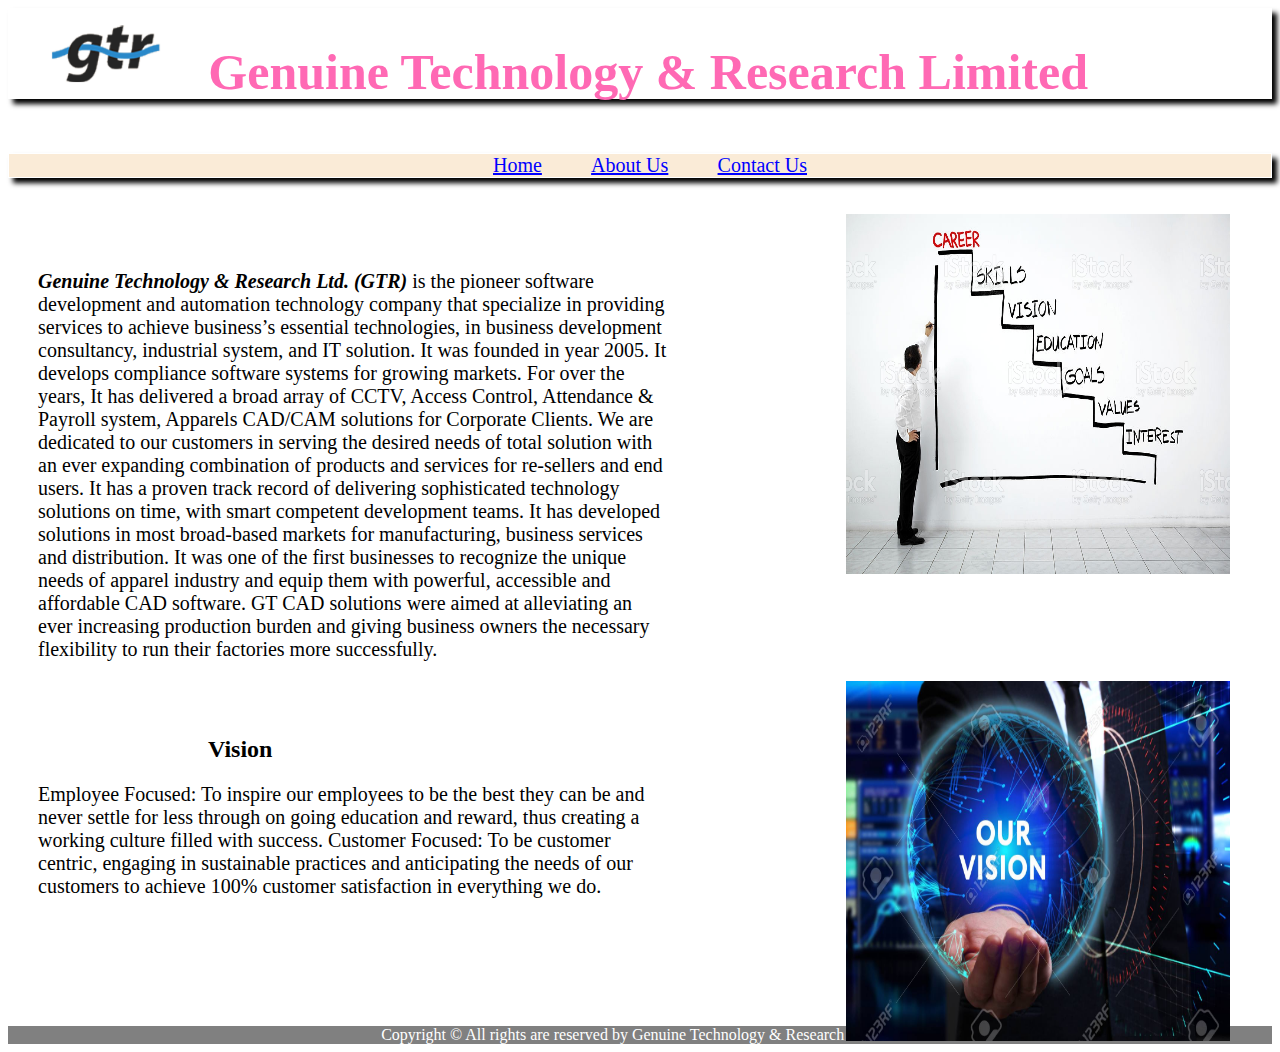
<file: task12.1.html>
<!DOCTYPE html>
<html>
<head>
	<title>About Us</title>
	<link rel="stylesheet" type="text/css" href="task12.css">
	 <meta name="viewport" content="width=device-width,initial-scale=1.0">
</head>
<body>
       <div class="first1">
     	<img src="gtr.png">
     	<h1>Genuine Technology & Research Limited</h1>
     </div><br><br><br>
     <div class="second1">
     	<a href="index.html">Home</a>
     	<a href="task12.1.html">About Us</a>
     	<a href="task12.2.html">Contact Us</a>
     </div><br><br>
     <div class="third1">
     	<div>
     	   <img src="step.jpg">
     	</div><br><br>
     	<div>
     		<p><b><i>Genuine Technology & Research Ltd. (GTR)</i></b> is the pioneer software development and automation technology company that specialize in providing services to achieve business’s essential technologies, in business development consultancy, industrial system, and IT solution. It was founded in year 2005. It develops compliance software systems for growing markets. For over the years, It has delivered a broad array of CCTV, Access Control, Attendance & Payroll system, Apparels CAD/CAM solutions for Corporate Clients. We are dedicated to our customers in serving the desired needs of total solution with an ever expanding combination of products and services for re-sellers and end users. It has a proven track record of delivering sophisticated technology solutions on time, with smart competent development teams. It has developed solutions in most broad-based markets for manufacturing, business services and distribution. It was one of the first businesses to recognize the unique needs of apparel industry and equip them with powerful, accessible and affordable CAD software. GT CAD solutions were aimed at alleviating an ever increasing production burden and giving business owners the necessary flexibility to run their factories more successfully.</p>
     	</div><br><br>
     	<div>
     		<img src="vision.jpg">
     	</div>
     	<div>
            <h2>Vision</h2>
     		<p>Employee Focused: To inspire our employees to be the best they can be and never settle for less through on going education and reward, thus creating a working culture filled with success. Customer Focused: To be customer centric, engaging in sustainable practices and anticipating the needs of our customers to achieve 100% customer satisfaction in everything we do.</p>
     	</div>
    </div><br><br><br><br><br><br>
    <footer>Copyright &copy All rights are reserved by Genuine Technology & Research Limited</footer>
</body>
</html>
</file>
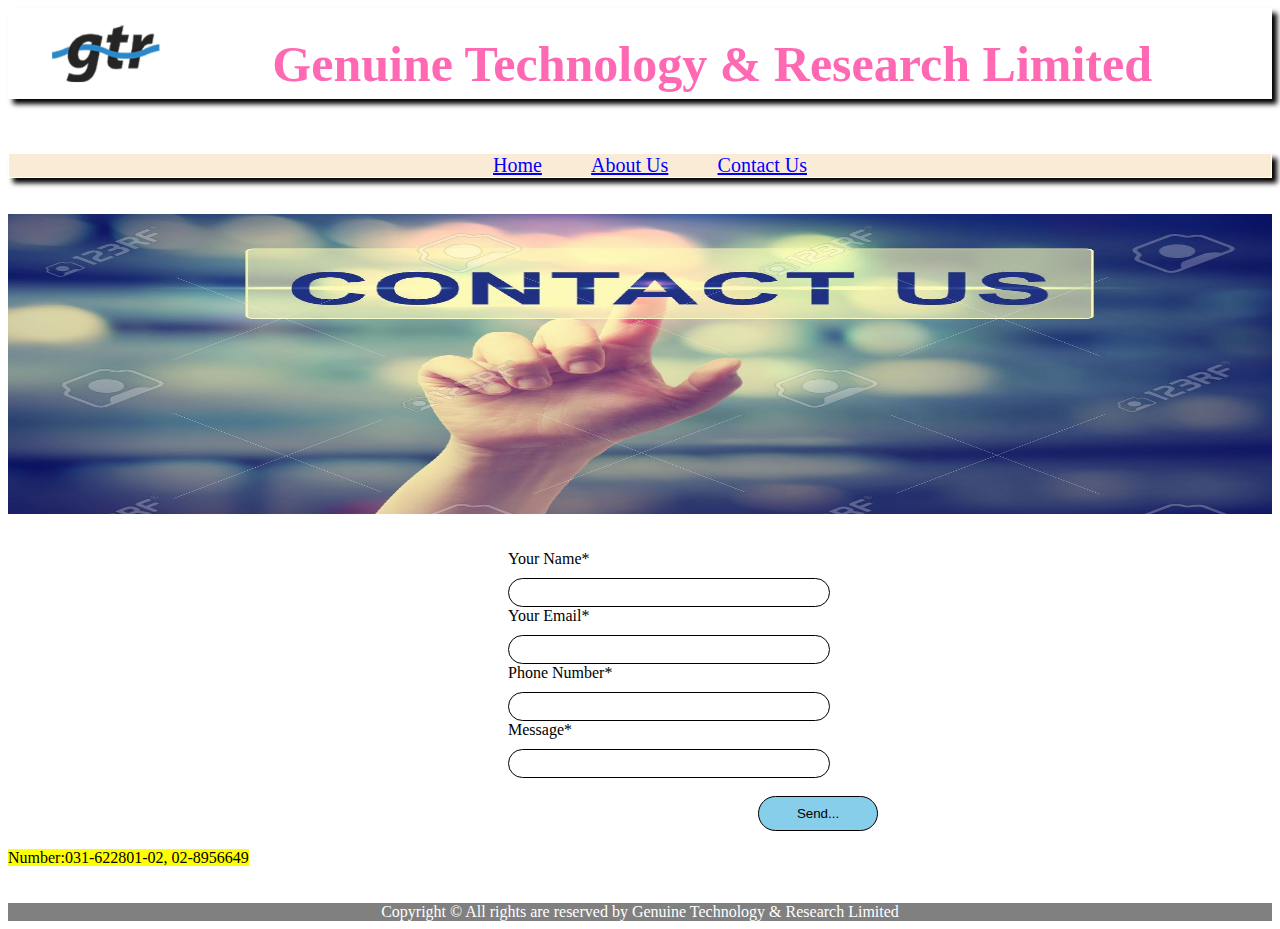
<file: task12.2.html>
<!DOCTYPE html>
<html>
<head>
	<title>Contact Us</title>
	<link rel="stylesheet" type="text/css" href="task12.css">
	<meta name="viewport" content="width=width-device,initial-scale=1.0">
</head>
<body>
       <div class="first2">
     	<img src="gtr.png">
     	<h1>Genuine Technology & Research Limited</h1>
     </div><br><br><br>
     <div class="second2">
     	<a href="index.html">Home</a>  
     	<a href="task12.1.html">About Us</a>
     	<a href="task12.2.html">Contact Us</a>
     </div><br><br>
     <div class="third2">
     	<img src="contact.jpg"></div><br><br>
      <div class="four2">
     	<label>Your Name*</label><br>
     	<input type="text" name="" required><br>
        <label>Your Email*</label><br>
        <input type="mail" name=""required><br>
        <label>Phone Number*</label><br>
        <input type="tel" name=""required><br>
        <label>Message*</label><br>
        <input type="text" name=""><br>
     </div><br>
     <div class="five2">
     	<input type="button" name=""value="Send..."><br><br>
     	<span class="phone"><mark>Number:031-622801-02, 02-8956649</mark></span>
     </div><br><br>
       <footer>Copyright &copy All rights are reserved by Genuine Technology & Research Limited</footer>
</body>
</html>
</file>
<file: task12.css>
.first{
	border:1px solid none;
	box-shadow: 5px 5px 5px  black;
}
.first img{
	width:10%;
	height:100%;
	padding-left:30px;
}
.first h1{
	position: absolute;
	right:15%;
	top:1%;
	font-family: 'Monotype Corsiva';
	color:rgb(155,0,255);
	font-size:50px;
}
.second{
	border:1px solid white;
	height:100%;
	background-color:antiquewhite;
	text-align: center; 
	box-shadow: 5px 5px 5px black; 
}
.second a{
	font-size: 20px;
	padding-left: 20px;
     margin:1%;
     border:none;
     color: blue;
}
.third div img{
	width:60%;
	height:100%;
}
.third div{
	border:1px solid none;
	width:30%;
	height:100%;
	padding:4%;
	margin:1%;
	text-align:center;
	justify-content: space-around;
	background-color:aliceblue;
	transition: all 2s ease;

}
.third p{
	font-size: 20px;
	padding-left: 25px;
	width:80%;
}
.third{
	display:flex;
	flex-direction: row;
	flex-wrap: wrap;
	justify-content: center;
}
.third div video{
	width: 200px;
	height: 200px;
}
.third div:hover{
	background-color:lightskyblue;
	cursor: pointer;
}
footer{
	text-align: center;
	background-color: grey;
	color:white;
}
button{
	margin-left:40%;
	width:10%;
	height:45px;
	border:1px solid white;
	border-radius: 20px;
	background-color: orange;
	color:white;
	font-size: 20px;
}
button:hover{
	background-color: black;
	color: white;
	cursor:pointer;
}
.first1{
	border:1px solid none;
	box-shadow: 5px 5px 5px  black;
}
.first1 img{
	width:10%;
	height:100%;
	padding-left:30px;
}
.first1 h1{
	position: absolute;
	right:15%;
	top:1%;
	font-family: 'Monotype Corsiva';
	color:hotpink;
	font-size:50px;
}
.second1 img{
	width:100%;
	height:50px;
}
.second1{
	border:1px solid white;
	height:100%;
	background-color:antiquewhite;
	text-align: center; 
	box-shadow: 5px 5px 5px black; }
.second1 a{
	font-size: 20px;
     margin:1%;
     color: blue;
     padding-left: 20px;
}
.third1 div img{
	width:40%;
	height: 50%;
	position: absolute;
	right:50px;
}
.third1{
	display: flex;
	flex-direction: row;
	flex-wrap: wrap;
	
}
.third1 div p{
	width:50%;
	font-size: 20px;
	padding-left: 30px;
}
.third1 div img{
	width:30%;
	height:40%;
}
.third1 div h2{
	padding-left: 200px;
}
.third1 div:hover{
	background-color:lightskyblue;
	cursor: pointer;}
footer:hover{
       background-color: black;
       cursor: pointer;
}
.first2{
	border:1px solid none;
	box-shadow: 5px 5px 5px  black;
}
.first2 img{
	width:10%;
	height:100%;
	padding-left:30px;
}
.first2 h1{
	position: absolute;
	right:10%;
	top:1px;
	font-family: 'Monotype Corsiva';
	color:hotpink;
	font-size:50px;
}
.second2 img{
	width:100%;
	height:50px;
}
.second2{
	border:1px solid white;
	height:100%;
	background-color:antiquewhite;
	text-align: center; 
	box-shadow: 5px 5px 5px black; }
.second2 a{
	font-size: 20px;
     margin:1%;
     color: blue;
     padding-left: 20px;
}
.third2{
	display: flex;
	flex-direction: row;
	flex-wrap: wrap;
}
.third2 img{
	width:100%;
	height:300px;
}
body:hover{
	background-color:lightskyblue;
	cursor: pointer;}
.four2 input{
	margin-left: 500px;
	width:25%;
	height:25px;
	border:1px solid black;
	border-radius: 20px;
	margin-top: 10px;
}
.four2 label{
	padding-left: 500px;
	margin-top: 1%;
}
.five2 input{
	width:120px;
	height:35px;
	border-radius: 20px;
	border:1px solid black;
	background-color:skyblue;
	color:white;
	margin-left:750px;
	color: black;
}
.five2 input:hover{
	background-color: red;
	cursor: pointer;
	color: white;
}

@media only screen and (min-width:320px) and (max-width:767px){
	body{
		background-color: lavender;
	}
	.first h1{
		font-size: 15px;
		color:red;
	}
	button{
		width:90px;
		font-size: 15px;
		background-color: blue;
	}
	footer{
		font-size: 10px;
	}
	.third div{
		background-color:darkseagreen;
	}
	button:focus{
		outline: none;

	}
	.third div video{
	width: 100px;
	height: 100px;
}
}
@media only screen and (min-width:320px) and (max-width:767px) {
	body{
		background-color:lavender;
	}
	.first1 h1{
		font-size:15px;
		color:red;
	}
	.third1 div img{
	width:30%;
	height:30%;
	position: absolute;
	right:50px;
   }
	.third1 div p{
		font-size: 10px;
		padding-left:10px;
	}
	.third1 div h2{
		padding-left: 100px;
    }
}
@media only screen and (min-width:320px) and (max-width:767px) {
	body{
		background-color:lavender;
	}
	.first2 h1{
		top:0%;
		right:10%;
		font-size: 20px;
		color:red;
	}
	.five2 input{
	margin-left:200px;}
.four2 label{
	padding-left: 150px;
}
.four2 input{
	margin-left:150px;
	width:35%;
	height:20px;
	border:1px solid black;
	border-radius: 20px;
	margin-top: 10px;
}
}
@media only screen and (min-width:768px) and (max-width:1023px) {
   body{
   	background-color:antiquewhite;
   }
   .first h1{
   	font-size: 25px;
   }
   button{
   	font-size: 15px;
   	width:15%;
   	background-color:red;
   }
} 
@media only screen and (min-width:768px) and (max-width:1023px) {
         .first1 h1{
   	font-size: 25px;
   }
}
@media only screen and (min-width:768px) and (max-width:1023px) {
         .first2 h1{
   	          font-size: 25px;
   	          color: blue;
   }
   .five2 input{
   	   margin-left:500px;
   }
}
</file>
